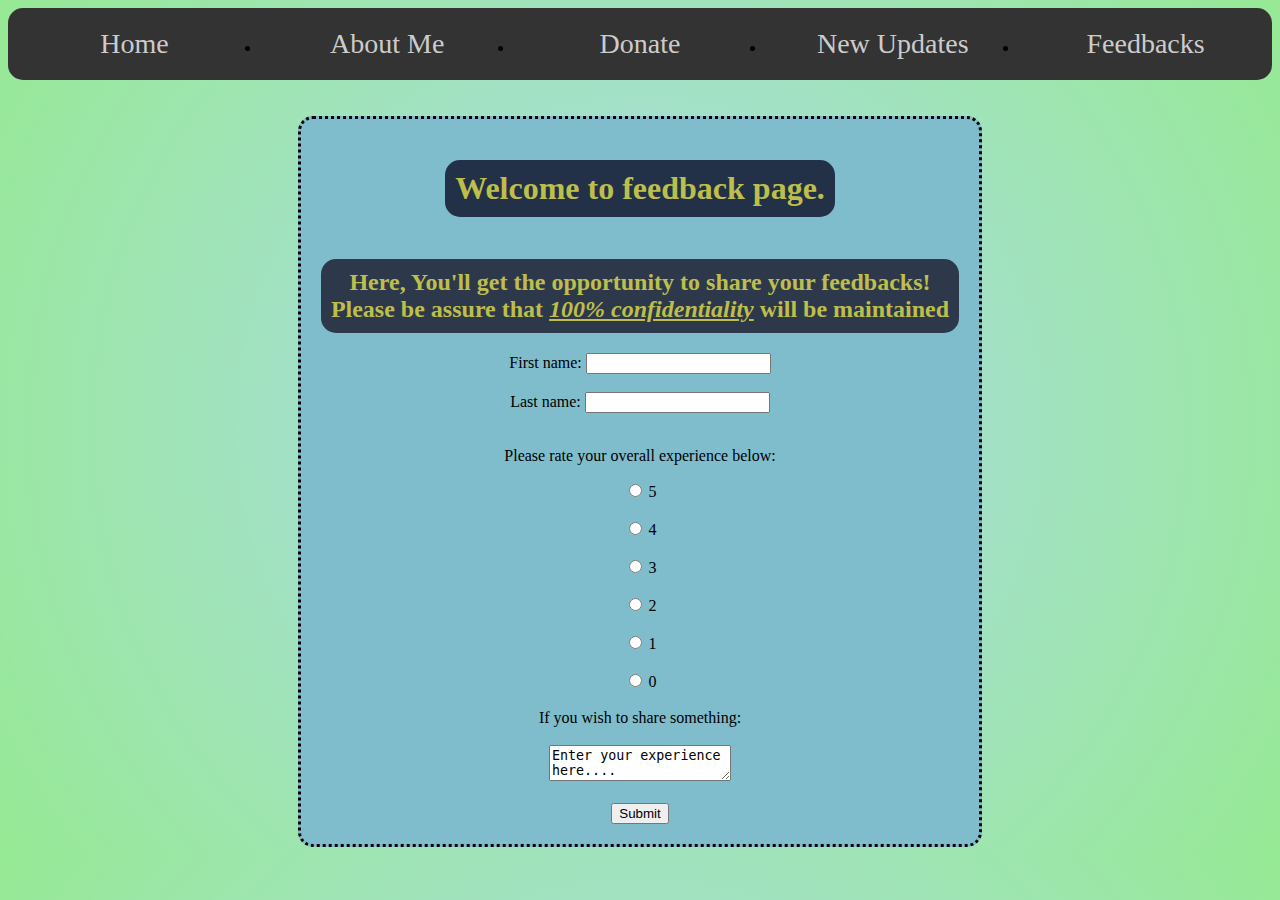
<file: feedback.html>
<!DOCTYPE html>
<html lang="en">
<head>
    <meta charset="UTF-8">
    <meta http-equiv="X-UA-Compatible" content="IE=edge">
    <meta name="viewport" content="width=device-width, initial-scale=1.0">
    <title>Feedback Page</title>
    <link rel="stylesheet" href="feedback.css">
</head>
<body>

        <!-- Writing code for navigation bar which consists of: Home, About Me, Donate, New Updates and Feedbacks -->
        <nav>

            <ul>
              <li><a href="index.html">Home</a></li>
              <li><a href="author.html">About Me</a></li>
              <li><a href="donate.html">Donate</a></li>
              <li><a href="updates.html">New Updates</a></li>
              <li><a href="feedback.html">Feedbacks</a></li>
            </ul>   
            
          </nav>

          <br><br>

    <div class="box">
        <h1>Welcome to feedback page.</h1>
        <br>
        <h2>Here, You'll get the opportunity to share your feedbacks!
            <br>
            Please be assure that <b><i><u>100% confidentiality</u></i></b> will be maintained
        </h2>
    <form>
        <label>First name:</label>
        <input type="text"><br>
        <br>
        <label>Last name:</label>
        <input type="text"><br>
        <br>
        
    

    
        <p>Please rate your overall experience below:</p>
    <input type="radio">
    <label>5</label>
    <br><br>
    <input type="radio">
    <label>4</label>
    <br><br>
    <input type="radio">
    <label>3</label>
    <br><br>
    <input type="radio">
    <label>2</label>
    <br><br>
    <input type="radio">
    <label>1</label>
    <br><br>
    <input type="radio">
    <label>0</label>
    <br><br>

    <label>If you wish to share something:</label>
    <br><br>
    <textarea>Enter your experience here....</textarea>
    <br><br>

    <button>Submit</button>
    </form>
    </div>

     <br>



    
</body>
</html>
</file>
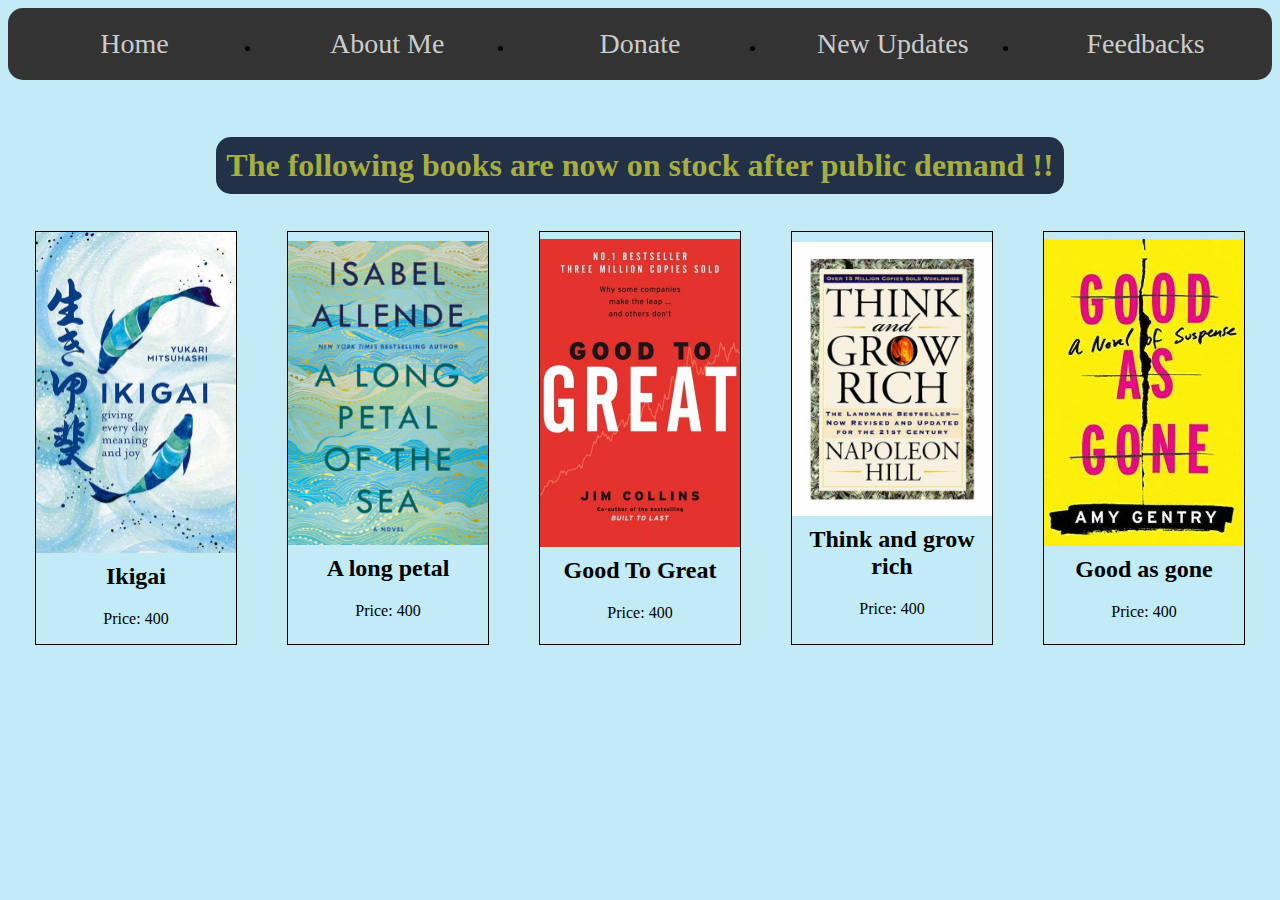
<file: updates.html>
<!DOCTYPE html>
<html lang="en">
<head>
    <meta charset="UTF-8">
    <meta http-equiv="X-UA-Compatible" content="IE=edge">
    <meta name="viewport" content="width=device-width, initial-scale=1.0">
    <link rel="stylesheet" href="updates.css">
    <title>Document</title>
</head>
<body>

    <!-- Writing code for navigation bar which consists of: Home, About Me, Donate, New Updates and Feedbacks -->
    <nav>

      <ul>
        <li><a href="index.html">Home</a></li>
        <li><a href="author.html">About Me</a></li>
        <li><a href="donate.html">Donate</a></li>
        <li><a href="updates.html">New Updates</a></li>
        <li><a href="feedback.html">Feedbacks</a></li>
      </ul>   
      
    </nav>
    
      <br><br>
      <h1>The following books are now on stock after public demand !!</h1>

      <div class="books">
        <div class="1">
          <img src="ikigai.jpg" alt="cover page of ikigai">
          <h2>Ikigai</h2>
          <p>Price: 400</p>
        </div>
      
        <div class="2">
          <img src="alongpetal.webp" alt="cover page of a long petal">
          <h2>A long petal</h2>
          <p>Price: 400</p>
        </div>
      
        <div class="3">
          <img src="goodtogreat.jpg" alt="cover page of good to great">
          <h2>Good To Great</h2>
          <p>Price: 400</p>
        </div>
      
        <div class="4">
          <img src="think.jpg" alt="cover page of good to think and grow rich">
          <h2>Think and grow rich</h2>
          <p>Price: 400</p>
        </div>
      
        <div class="5">
          <img src="good.jpg" alt="cover page of good as gone">
          <h2>Good as gone</h2>
          <p>Price: 400</p>
        </div>
      </div>
      


</body>
</html>
</file>
<file: feedback.css>
body{
    background: rgb(174,219,238);
    background: radial-gradient(circle, rgba(174,219,238,1) 0%, rgba(150,233,148,1) 100%); ;
    border-radius: 10px;
    text-align: center; 
}


nav {
    background-color: #333;
    border-radius: 15px;
    overflow: hidden;
    width: 100%;
  }
  
  nav ul {
    margin: 0;
    padding: 0;
    display: flex;
    justify-content: center;
  }
  
  nav li {
    position: relative;
    padding: 20px;
    flex: 1;
    text-align: center;
  }
  
  nav li:hover {
    background: rgb(174,219,238);
    background: radial-gradient(circle, rgba(174,219,238,1) 0%, rgba(150,233,148,1) 100%); ;
    border-radius: 10px;
  }
  
  nav li:hover a {
    color: black;
  }
  
  nav li a {
    display: block;
    color: #ccc;
    font-size: 28px;
    text-align: center;
    text-decoration: none;
    transition: color 0.2s;
  }

  h1{
    border-radius: 15px;
    background-color: #223148;
    color: rgb(190, 190, 75);
    display: inline-block;
    padding: 10px;
  }

  h2{
    border-radius: 15px;
    background-color: #2d394b;
    color: rgb(190, 190, 75);
    display: inline-block;
    padding: 10px;
  }


.box{
    background-color: #7fbdcd;
    border-radius: 15px;
    border-style: dotted;
    text-align: center; 
    display: inline-block;
    padding: 20px;
}

 /* making the code responsive for mobiles, using min width as 320 px and max width as 480 px */
@media (min-width: 320px) and (max-width: 480px) {
    h1 {
        font-size: 20px;
        padding: 5px;
      }
  
      h2 {
        font-size: 18px;
        padding: 5px;
      }
  
      .box {
        padding: 5px;
      }

}


 /* making the code responsive for tablets, using min width as 481 px and max width as 768 px */
@media (min-width: 481px) and (max-width: 768px) {
    h1 {
        font-size: 24px;
        padding: 5px;
      }
  
      h2 {
        font-size: 20px;
        padding: 5px;
      }
  
      .box {
        padding: 10px;
      }
    }
</file>
<file: updates.css>
body{
  text-align: center;
  background-color: #C2EBF5;
}

nav {
  background-color: #333;
  border-radius: 15px;
  overflow: hidden;
  width: 100%;
}

nav ul {
  margin: 0;
  padding: 0;
  display: flex;
  justify-content: center;
}

nav li {
  position: relative;
  padding: 20px;
  flex: 1;
  text-align: center;
}

nav li:hover {
  background: rgb(174,219,238);
  background: radial-gradient(circle, rgba(174,219,238,1) 0%, rgba(150,233,148,1) 100%); ;
  border-radius: 10px;
}

nav li:hover a {
  color: black;
}

nav li a {
  display: block;
  color: #ccc;
  font-size: 28px;
  text-align: center;
  text-decoration: none;
  transition: color 0.2s;
}

  /* .books {
    display: flex;
    justify-content: center;
    gap: 20px; 
  }

  .books div {
    margin: 15px;
    width: 200px; 
    height: 300px; 
    border: 1px solid black;
    display: flex;
    justify-content: center;
    align-items: center;
  }

  .books img {
    max-width: 100%;
    max-height: 100%;
  }


  @media (min-width: 768px) {
    .books {
      justify-content: space-between;
    }
  }

  @media (max-width: 767px) {
    .books {
      flex-direction: column;
      align-items: center;
    }
  } */


  .books {
    display: flex;
    justify-content: center;
    gap: 20px; 
  }

  .books div {
    margin: 15px;
    width: 200px; 
    height: auto;
    border: 1px solid black;
    display: flex;
    flex-direction: column;
    justify-content: center;
    align-items: center;
  }

  .books img {
    max-width: 100%;
    max-height: 100%;
    object-fit: contain;
    margin-bottom: 10px;
    margin-top: 0; /* Added to remove the small gap above the image */
  }

  .books h2,
  .books p {
    text-align: center;
    margin-top: 0; /* Added to remove the small gap above the text */
  }


  h1{
    color: #a6ae42;
    border-radius: 15px;
    display: inline-block;
    background-color: #223148;
    padding: 10px;
  }
</file>
